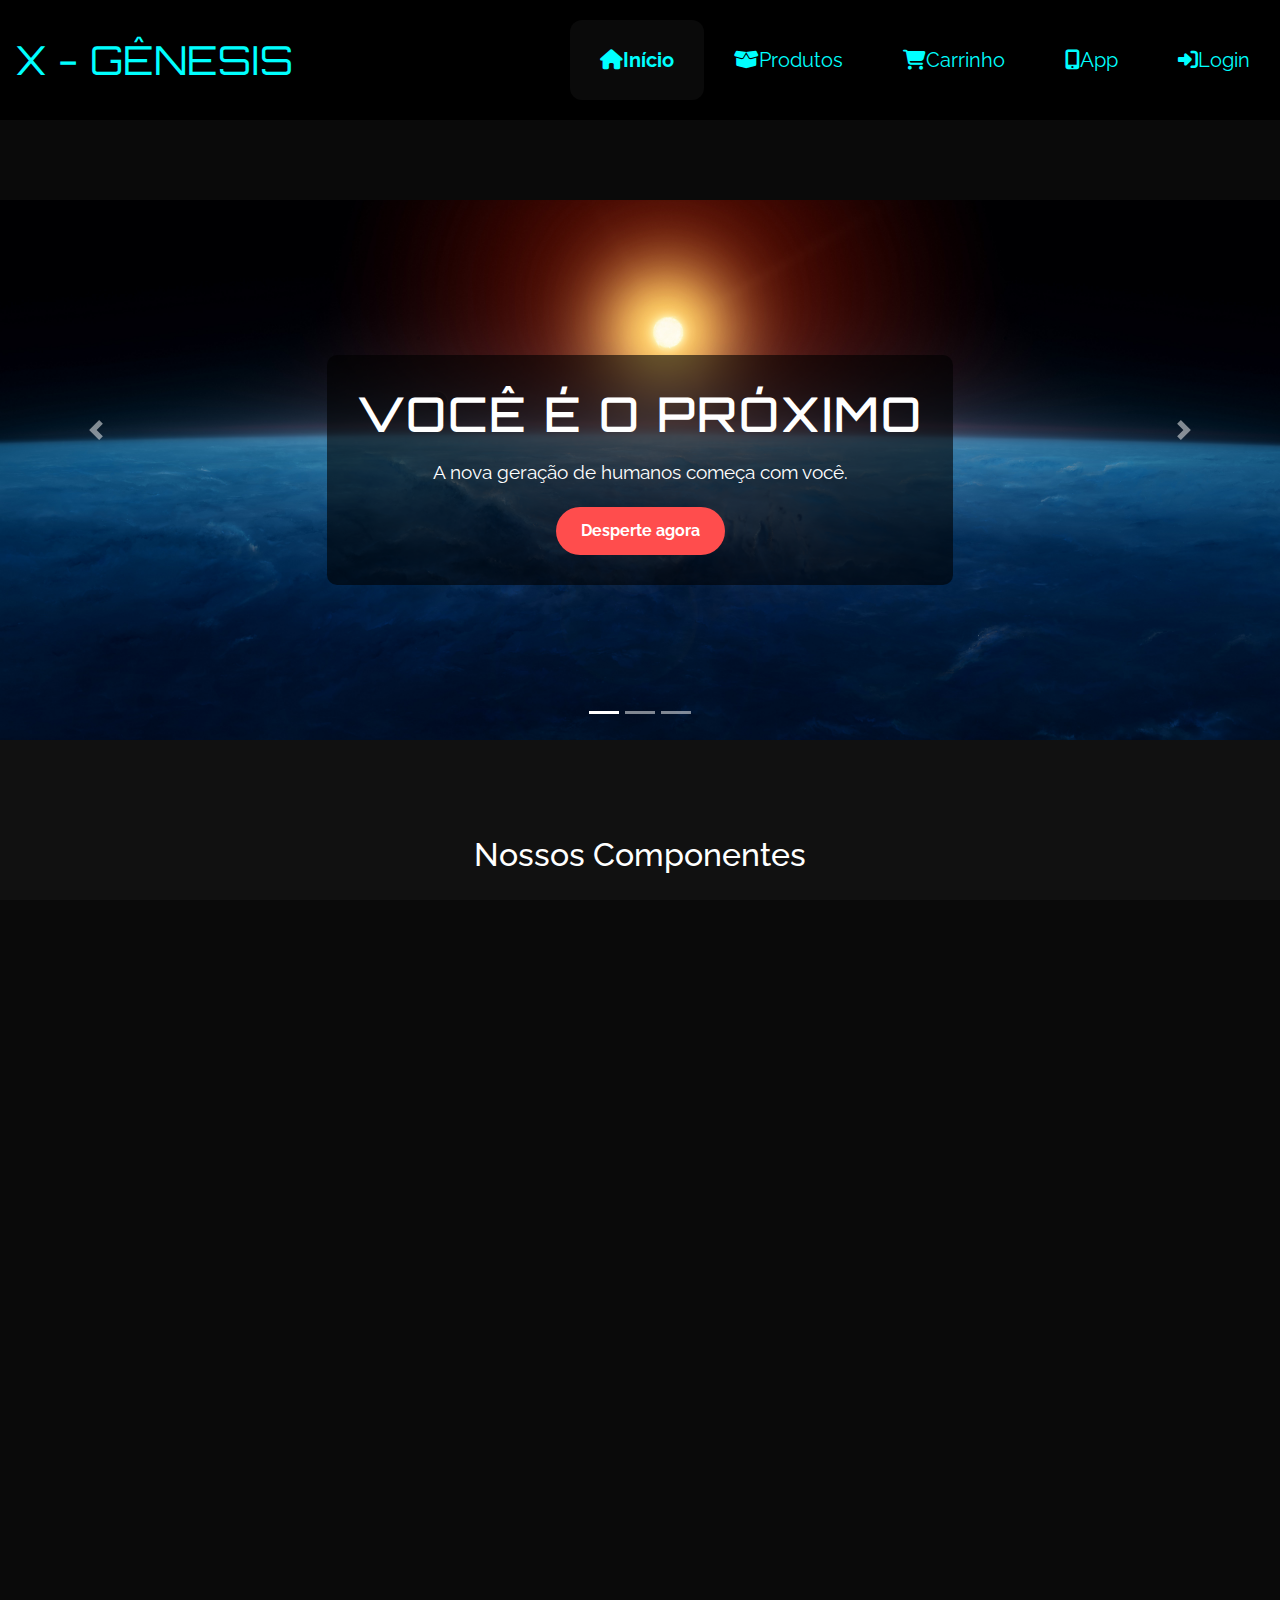
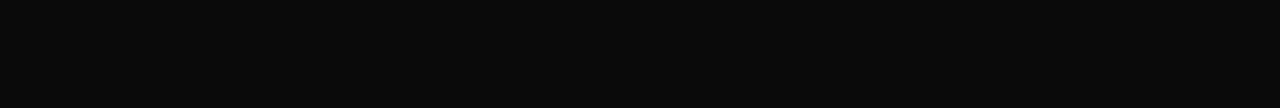
<file: index.html>
<!DOCTYPE html>
<html lang="pt-br">
<head>

    <!-- Fonte Orbitron -->
    <link href="https://fonts.googleapis.com/css2?family=Orbitron&display=swap" rel="stylesheet">
    
    <!-- Fonte Raleway -->
    <link href="https://fonts.googleapis.com/css2?family=Raleway:wght@300;400;500;600;700&display=swap" rel="stylesheet">

    <!-- Bootstrap CSS -->
    <link rel="stylesheet" href="https://stackpath.bootstrapcdn.com/bootstrap/4.5.2/css/bootstrap.min.css">

    <!-- Font Wasome -->
    <link href="https://cdnjs.cloudflare.com/ajax/libs/font-awesome/6.5.0/css/all.min.css" rel="stylesheet">



  <meta charset="UTF-8">
  <meta name="viewport" content="width=device-width, initial-scale=1.0">
  <title>Projeto Gênesis </title>
  <link rel="stylesheet" href="css/style.css">
  
</head>
<body>
  
  <!-- Tela de Carregamento -->
  <div id="loading-screen">

    <!-- Partículas de fundo -->
  <canvas id="particles"></canvas>
      <span>Carregando o futuro da humanidade...</span>

      
  <div class="loader">
    <span></span>
    <span></span>
    <span></span>
  </div>
  
  
    </div>
  </div>

</div>

<!-- Navbar futurista aprimorada -->
<nav class="navbar navbar-expand-lg navbar-mainbg">
    <a class="navbar-brand navbar-logo" href="index/index.html">X - GÊNESIS</a>
    <button class="navbar-toggler" type="button" data-toggle="collapse" data-target="#navbarSupportedContent"
        aria-controls="navbarSupportedContent" aria-expanded="false" aria-label="Toggle navigation">
        <i class="fas fa-bars text-white"></i>
    </button>
    <div class="collapse navbar-collapse" id="navbarSupportedContent">
        <ul class="navbar-nav ml-auto">
            <!-- Remova a div .hori-selector se não usa animação -->
            <li class="nav-item active">
                <a class="nav-link" href="index/index.html">
                    <i class="fas fa-home"></i> Início
                </a>
            </li>
            <li class="nav-item">
                <a class="nav-link" href="index/products.html">
                    <i class="fas fa-box-open"></i> Produtos
                </a>
            </li>
            <li class="nav-item">
                <a class="nav-link" href="javascript:void(0);">
                    <i class="fas fa-shopping-cart"></i> Carrinho
                </a>
            </li>
            <li class="nav-item">
                <a class="nav-link" href="javascript:void(0);">
                    <i class="fas fa-mobile-alt"></i> App
                </a>
            </li>
            <li class="nav-item">
                <a class="nav-link" href="javascript:void(0);">
                    <i class="fas fa-sign-in-alt"></i> Login
                </a>
            </li>
        </ul>
    </div>
</nav>

  
  

  <!-- Hero Section -->
  <div id="heroCarousel" class="carousel slide" data-ride="carousel">
    <ol class="carousel-indicators">
      <li data-target="#heroCarousel" data-slide-to="0" class="active"></li>
      <li data-target="#heroCarousel" data-slide-to="1"></li>
      <li data-target="#heroCarousel" data-slide-to="2"></li>
    </ol>
    <div class="carousel-inner">
      <div class="carousel-item hero-slide hero1 active">
        <div class="hero-content">
          <h1>Projeto Gênesis</h1>
          <p>Desperte o extraordinário com pílulas de superpoderes.</p>
          <a href="#produtos" class="btn-cta">Comece sua evolução</a>
        </div>
      </div>
      <div class="carousel-item hero-slide hero2">
        <div class="hero-content">
          <h1>Transcenda Limites</h1>
          <p>Conheça as fórmulas que vão além da ciência.</p>
          <a href="#produtos" class="btn-cta">Ver mais</a>
        </div>
      </div>
      <div class="carousel-item hero-slide hero3">
        <div class="hero-content">
          <h1>Você é o próximo</h1>
          <p>A nova geração de humanos começa com você.</p>
          <a href="#produtos" class="btn-cta">Desperte agora</a>
        </div>
      </div>
    </div>
    <a class="carousel-control-prev" href="#heroCarousel" role="button" data-slide="prev">
      <span class="carousel-control-prev-icon" aria-hidden="true"></span>
      <span class="sr-only">Anterior</span>
    </a>
    <a class="carousel-control-next" href="#heroCarousel" role="button" data-slide="next">
      <span class="carousel-control-next-icon" aria-hidden="true"></span>
      <span class="sr-only">Próximo</span>
    </a>
  </div>
  

  <!-- Produtos -->
  <section id="produtos" class="produtos">

    
    <h2>Nossos Componentes</h2>
    <div class="produto-lista">

      
      <div class="produto-card">
        <h3>BENZENO+<sup>GA</sup></h3>
        <p>Carcinógeno Ambiental Persistente</p>
        <button>Adicionar</button>
      </div>
      <div class="produto-card">
        <h3>Cádmio+<sup>U</sup></h3>
        <p>Cognição aprimorada</p>
        <button>Adicionar</button>
      </div>
      <div class="produto-card">
        <h3>Tabun+<sup>H</sup></h3>
        <p>Velocidade sobre-humana</p>
        <button>Adicionar</button>
      </div>
    </div>
  </section>

  <!-- Sobre Nós / Introdução -->
  <section id="sobre" class="sobre">
    <h2>Bem-vindo ao Projeto Gênesis, humano.</h2>
    <p>Em um mundo em constante evolução, onde os limites da biotecnologia e da ciência avançam a passos inimagináveis, o Projeto Gênesis surge como uma revolução. A nossa missão é clara: transcender os limites da condição humana e propiciar uma verdadeira metamorfose biológica...</p>
  </section>

  <footer>
    <p>&copy; 2025 Projeto Gênesis. Todos os direitos reservados.</p>
  </footer>

  <script defer src="script/script.js"></script>

  <!-- Bootstrap JS (no final do body) -->
<script src="https://code.jquery.com/jquery-3.5.1.slim.min.js"></script>
<script src="https://cdn.jsdelivr.net/npm/popper.js@1.16.1/dist/umd/popper.min.js"></script>
<script src="https://stackpath.bootstrapcdn.com/bootstrap/4.5.2/js/bootstrap.min.js"></script>
</body>
</html>
</file>
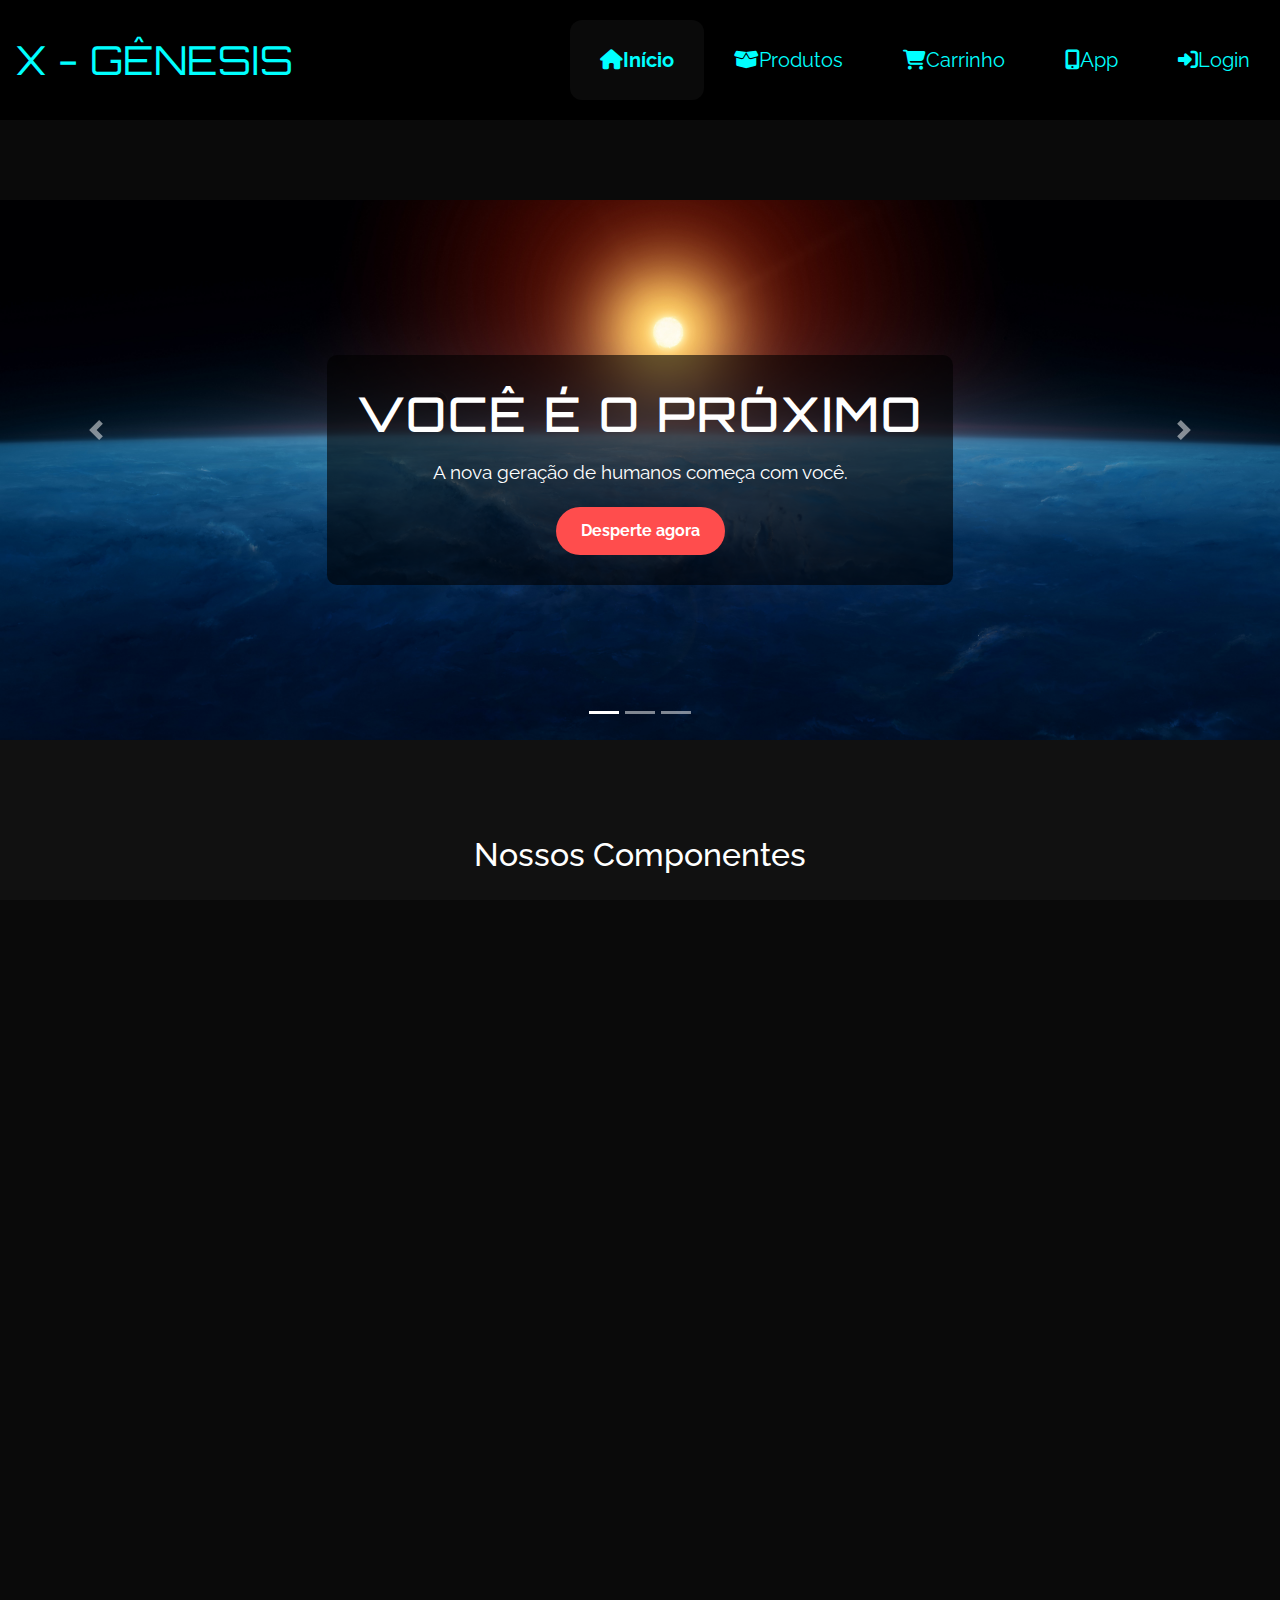
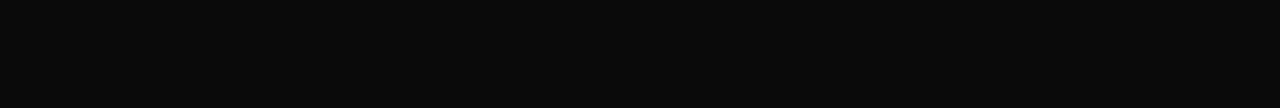
<file: index/index.html>
<!DOCTYPE html>
<html lang="pt-br">
<head>

    <!-- Fonte Orbitron -->
    <link href="https://fonts.googleapis.com/css2?family=Orbitron&display=swap" rel="stylesheet">
    
    <!-- Fonte Raleway -->
    <link href="https://fonts.googleapis.com/css2?family=Raleway:wght@300;400;500;600;700&display=swap" rel="stylesheet">

    <!-- Bootstrap CSS -->
    <link rel="stylesheet" href="https://stackpath.bootstrapcdn.com/bootstrap/4.5.2/css/bootstrap.min.css">

    <!-- Font Wasome -->
    <link href="https://cdnjs.cloudflare.com/ajax/libs/font-awesome/6.5.0/css/all.min.css" rel="stylesheet">



  <meta charset="UTF-8">
  <meta name="viewport" content="width=device-width, initial-scale=1.0">
  <title>Projeto Gênesis </title>
  <link rel="stylesheet" href="../css/style.css">
  
</head>
<body>
  
  <!-- Tela de Carregamento -->
  <div id="loading-screen">

    <!-- Partículas de fundo -->
  <canvas id="particles"></canvas>
      <span>Carregando o futuro da humanidade...</span>

      
  <div class="loader">
    <span></span>
    <span></span>
    <span></span>
  </div>
  
  
    </div>
  </div>

</div>

<!-- Navbar futurista aprimorada -->
<nav class="navbar navbar-expand-lg navbar-mainbg">
    <a class="navbar-brand navbar-logo" href="../index/index.html">X - GÊNESIS</a>
    <button class="navbar-toggler" type="button" data-toggle="collapse" data-target="#navbarSupportedContent"
        aria-controls="navbarSupportedContent" aria-expanded="false" aria-label="Toggle navigation">
        <i class="fas fa-bars text-white"></i>
    </button>
    <div class="collapse navbar-collapse" id="navbarSupportedContent">
        <ul class="navbar-nav ml-auto">
            <!-- Remova a div .hori-selector se não usa animação -->
            <li class="nav-item active">
                <a class="nav-link" href="../index/index.html">
                    <i class="fas fa-home"></i> Início
                </a>
            </li>
            <li class="nav-item">
                <a class="nav-link" href="../index/products.html">
                    <i class="fas fa-box-open"></i> Produtos
                </a>
            </li>
            <li class="nav-item">
                <a class="nav-link" href="javascript:void(0);">
                    <i class="fas fa-shopping-cart"></i> Carrinho
                </a>
            </li>
            <li class="nav-item">
                <a class="nav-link" href="javascript:void(0);">
                    <i class="fas fa-mobile-alt"></i> App
                </a>
            </li>
            <li class="nav-item">
                <a class="nav-link" href="javascript:void(0);">
                    <i class="fas fa-sign-in-alt"></i> Login
                </a>
            </li>
        </ul>
    </div>
</nav>

  
  

  <!-- Hero Section -->
  <div id="heroCarousel" class="carousel slide" data-ride="carousel">
    <ol class="carousel-indicators">
      <li data-target="#heroCarousel" data-slide-to="0" class="active"></li>
      <li data-target="#heroCarousel" data-slide-to="1"></li>
      <li data-target="#heroCarousel" data-slide-to="2"></li>
    </ol>
    <div class="carousel-inner">
      <div class="carousel-item hero-slide hero1 active">
        <div class="hero-content">
          <h1>Projeto Gênesis</h1>
          <p>Desperte o extraordinário com pílulas de superpoderes.</p>
          <a href="#produtos" class="btn-cta">Comece sua evolução</a>
        </div>
      </div>
      <div class="carousel-item hero-slide hero2">
        <div class="hero-content">
          <h1>Transcenda Limites</h1>
          <p>Conheça as fórmulas que vão além da ciência.</p>
          <a href="#produtos" class="btn-cta">Ver mais</a>
        </div>
      </div>
      <div class="carousel-item hero-slide hero3">
        <div class="hero-content">
          <h1>Você é o próximo</h1>
          <p>A nova geração de humanos começa com você.</p>
          <a href="#produtos" class="btn-cta">Desperte agora</a>
        </div>
      </div>
    </div>
    <a class="carousel-control-prev" href="#heroCarousel" role="button" data-slide="prev">
      <span class="carousel-control-prev-icon" aria-hidden="true"></span>
      <span class="sr-only">Anterior</span>
    </a>
    <a class="carousel-control-next" href="#heroCarousel" role="button" data-slide="next">
      <span class="carousel-control-next-icon" aria-hidden="true"></span>
      <span class="sr-only">Próximo</span>
    </a>
  </div>
  

  <!-- Produtos -->
  <section id="produtos" class="produtos">

    
    <h2>Nossos Componentes</h2>
    <div class="produto-lista">

      
      <div class="produto-card">
        <h3>BENZENO+<sup>GA</sup></h3>
        <p>Carcinógeno Ambiental Persistente</p>
        <button>Adicionar</button>
      </div>
      <div class="produto-card">
        <h3>Cádmio+<sup>U</sup></h3>
        <p>Cognição aprimorada</p>
        <button>Adicionar</button>
      </div>
      <div class="produto-card">
        <h3>Tabun+<sup>H</sup></h3>
        <p>Velocidade sobre-humana</p>
        <button>Adicionar</button>
      </div>
    </div>
  </section>

  <!-- Sobre Nós / Introdução -->
  <section id="sobre" class="sobre">
    <h2>Bem-vindo ao Projeto Gênesis, humano.</h2>
    <p>Em um mundo em constante evolução, onde os limites da biotecnologia e da ciência avançam a passos inimagináveis, o Projeto Gênesis surge como uma revolução. A nossa missão é clara: transcender os limites da condição humana e propiciar uma verdadeira metamorfose biológica...</p>
  </section>

  <footer>
    <p>&copy; 2025 Projeto Gênesis. Todos os direitos reservados.</p>
  </footer>

  <script defer src="../script/script.js"></script>

  <!-- Bootstrap JS (no final do body) -->
<script src="https://code.jquery.com/jquery-3.5.1.slim.min.js"></script>
<script src="https://cdn.jsdelivr.net/npm/popper.js@1.16.1/dist/umd/popper.min.js"></script>
<script src="https://stackpath.bootstrapcdn.com/bootstrap/4.5.2/js/bootstrap.min.js"></script>
</body>
</html>
</file>
<file: css/style.css>
/* Reset */
* {
  margin: 0;
  padding: 0;
  box-sizing: border-box;
}

body, html {
  font-family: 'Raleway', sans-serif;
  background: #0a0a0a;
  color: #fff;
  overflow-x: hidden;
  height: 100%;
}

/* Fontes externas necessárias */
@import url('https://fonts.googleapis.com/css2?family=Raleway:wght@400;600;700&family=Orbitron:wght@600&display=swap');

/* Tela de carregamento */
#loading-screen {
  position: fixed;
  top: 0;
  left: 0;
  width: 100%;
  height: 100%;
  background: #0a0a0a;
  display: flex;
  flex-direction: column;
  justify-content: center;
  align-items: center;
  z-index: 9999;
  overflow: hidden;
}

/* Partículas de fundo */
#particles {
  position: fixed;
  top: 0;
  left: 0;
  width: 100vw;
  height: 100vh;
  z-index: -1;
  background: transparent;
}

/* Loader: bolinhas pulsantes */
.loader {
  margin-top: 50px;
  display: flex;
  gap: 10px;
  margin-bottom: 20px;
}
.loader span {
  width: 15px;
  height: 15px;
  background: #0ff;
  border-radius: 50%;
  animation: bounce 0.6s infinite alternate;
}
.loader span:nth-child(2) {
  animation-delay: 0.2s;
}
.loader span:nth-child(3) {
  animation-delay: 0.4s;
}

@keyframes bounce {
  from {
    transform: translateY(0);
    opacity: 0.6;
  }
  to {
    transform: translateY(-15px);
    opacity: 1;
  }
}

/* Texto abaixo do loader */
#loading-screen > span {
  color: #0ff;
  font-family: 'Orbitron', sans-serif;
  font-size: 1.2rem;
  text-align: center;
  animation: pulseText 2s infinite ease-in-out;
  letter-spacing: 1.5px;
}

@keyframes pulseText {
  0%, 100% { opacity: 0.5; }
  50% { opacity: 1; }
}


/*---------- NAVBAR ESTILO FUTURISTA ------------*/
.navbar-logo {
  padding: 15px;
  color: #0ff;
  font-family: 'Orbitron', sans-serif;
  font-size: 2.5rem;
}

.navbar-mainbg {
  background-color: #000;
  padding: 0px;
  height: 120px; /* altura total da navbar */
}

/* Itens do menu com padding maior */
#navbarSupportedContent ul li a {
  color: #0ff !important;
  padding: 25px 30px;
  font-size: 20px;
  display: flex;
  align-items: center;
}

/* Item ativo com visual mais "forte" */
#navbarSupportedContent > ul > li.active > a {
  background-color: #0a0a0a;
  border-radius: 12px;
  font-weight: bold;
}

/* Hori-selector com altura maior */
.hori-selector {
  height: 70px;
  margin-top: 5px;
  border-top-left-radius: 20px;
  border-top-right-radius: 20px;
}

/* Botões em telas menores */
@media (max-width: 991px) {
  #navbarSupportedContent ul li a {
    padding: 18px 30px;
  }

  .hori-selector {
    height: 60px;
    margin-left: 10px;
    border-radius: 0;
    border-top-left-radius: 25px;
    border-bottom-left-radius: 25px;
  }
}

.hori-selector .right,
.hori-selector .left {
  position: absolute;
  width: 25px;
  height: 25px;
  background-color: #0a0a0a;
  bottom: 10px;
}

.hori-selector .right {
  right: -25px;
}

.hori-selector .left {
  left: -25px;
}

.hori-selector .right:before,
.hori-selector .left:before {
  content: '';
  position: absolute;
  width: 50px;
  height: 50px;
  border-radius: 50%;
  background-color: #000;
}

.hori-selector .right:before {
  bottom: 0;
  right: -25px;
}

.hori-selector .left:before {
  bottom: 0;
  left: -25px;
}

@media (min-width: 992px) {
  .navbar-expand-custom {
    flex-flow: row nowrap;
    justify-content: flex-start;
  }

  .navbar-expand-custom .navbar-nav {
    flex-direction: row;
  }

  .navbar-expand-custom .navbar-toggler {
    display: none;
  }

  .navbar-expand-custom .navbar-collapse {
    display: flex !important;
    flex-basis: auto;
  }
}

@media (max-width: 991px) {
  #navbarSupportedContent ul li a {
    padding: 12px 30px;
  }

  .hori-selector {
    margin-top: 0px;
    margin-left: 10px;
    border-radius: 0;
    border-top-left-radius: 25px;
    border-bottom-left-radius: 25px;
  }

  .hori-selector .left,
  .hori-selector .right {
    right: 10px;
  }

  .hori-selector .left {
    top: -25px;
    left: auto;
  }

  .hori-selector .right {
    bottom: -25px;
  }

  .hori-selector .left:before {
    left: -25px;
    top: -25px;
  }

  .hori-selector .right:before {
    bottom: -25px;
    left: -25px;
  }
}

/* Hero Section */
.hero-slide {
  height: 60vh;
  background-size: cover;
  background-position: center;
  background-attachment: scroll;
  display: flex;
  align-items: center;
  justify-content: center;
  text-align: center;
  color: #fff;
  position: relative;
  margin-top: 80px; 
}

.hero1 {
  background-image: url('../assets/future.jpg');
}
.hero2 {
  background-image: url('../assets/future2.jpg');
}
.hero3 {
  background-image: url('../assets/future3.jpg');
}

.hero-content {
  background: rgba(0, 0, 0, 0.6);
  padding: 30px;
  border-radius: 10px;
}

.hero-content h1 {
  font-size: 3em;
  margin-bottom: 15px;
  text-transform: uppercase;
  letter-spacing: 2px;
  font-family: 'Orbitron', sans-serif;
}

.hero-content p {
  font-size: 1.2em;
  margin-bottom: 20px;
}

.btn-cta {
  display: inline-block;
  padding: 12px 25px;
  background-color: #ff4d4d;
  color: #fff;
  text-decoration: none;
  font-weight: bold;
  border-radius: 30px;
  transition: background 0.3s ease;
}

.btn-cta:hover {
  background-color: #e60000;
}

/* Produtos */
.produtos {
  padding: 6rem 2rem 4rem;
  background: #111;
  text-align: center;
}

.produto-lista {
  display: flex;
  gap: 2rem;
  flex-wrap: wrap;
  justify-content: center;
  margin-top: 2rem;
}

.produto-card {
  background: #222;
  padding: 1.5rem;
  border: 1px solid #0ff;
  border-radius: 1rem;
  width: 200px;
  height: 350px; /* altura fixa opcional */
  overflow: hidden; /* impede que o conteúdo saia da caixa */
  transition: transform 0.3s;
  display: flex;
  flex-direction: column;
  justify-content: space-between;
}


.produto-card:hover {
  transform: scale(1.05);
}

.produto-card h3 {
  color: #0ff;
  margin-bottom: 0.5rem;
  font-family: 'Orbitron', sans-serif;
}

.produto-card button {
  margin-top: 1rem;
  padding: 0.5rem 1rem;
  background: #0ff;
  color: #000;
  border: none;
  border-radius: 1rem;
  cursor: pointer;
}

/* Sobre */
.sobre {
  padding: 4rem 2rem;
  background: #0a0a0a;
  text-align: center;
}

.sobre h2 {
  color: #0ff;
  margin-bottom: 1rem;
  font-family: 'Orbitron', sans-serif;
}

.sobre p {
  max-width: 700px;
  margin: 0 auto;
  line-height: 1.6;
  font-family: 'Raleway', sans-serif;
}

/* Footer */
footer {
  padding: 2rem;
  text-align: center;
  background: #000;
  border-top: 1px solid #0ff;
  font-size: 0.9rem;
  font-family: 'Raleway', sans-serif;
}

/* Responsividade geral */
@media (max-width: 1200px) {
  .produto-lista {
    gap: 1.2rem;
  }
  .produto-card {
    width: 180px;
    height: 320px;
  }
}

@media (max-width: 991px) {
  .navbar-mainbg {
    height: auto;
    padding-bottom: 10px;
  }
  .navbar-logo {
    font-size: 2rem;
    padding: 10px;
  }
  .produtos {
    padding: 3rem 1rem 2rem;
  }
  .produto-card {
    width: 160px;
    height: 300px;
    padding: 1rem;
  }
}

@media (max-width: 768px) {
  .produto-lista {
    flex-direction: column;
    align-items: center;
    gap: 1.5rem;
  }
  .produto-card {
    width: 90vw;
    max-width: 350px;
    height: auto;
  }
  .hero-content h1 {
    font-size: 2em;
  }
  .hero-content {
    padding: 15px;
  }
  .btn-cta {
    padding: 10px 18px;
    font-size: 1em;
  }
  .sobre {
    padding: 2rem 1rem;
  }
}

@media (max-width: 480px) {
  .navbar-logo {
    font-size: 1.3rem;
    padding: 7px;
  }
  .produtos {
    padding: 2rem 0.5rem 1rem;
  }
  .produto-card {
    width: 98vw;
    max-width: 98vw;
    font-size: 0.95em;
    padding: 0.7rem;
  }
  .hero-content h1 {
    font-size: 1.2em;
  }
  .hero-content p {
    font-size: 1em;
  }
  .btn-cta {
    padding: 8px 10px;
    font-size: 0.95em;
  }
  footer {
    font-size: 0.8rem;
    padding: 1rem;
  }
}
</file>
